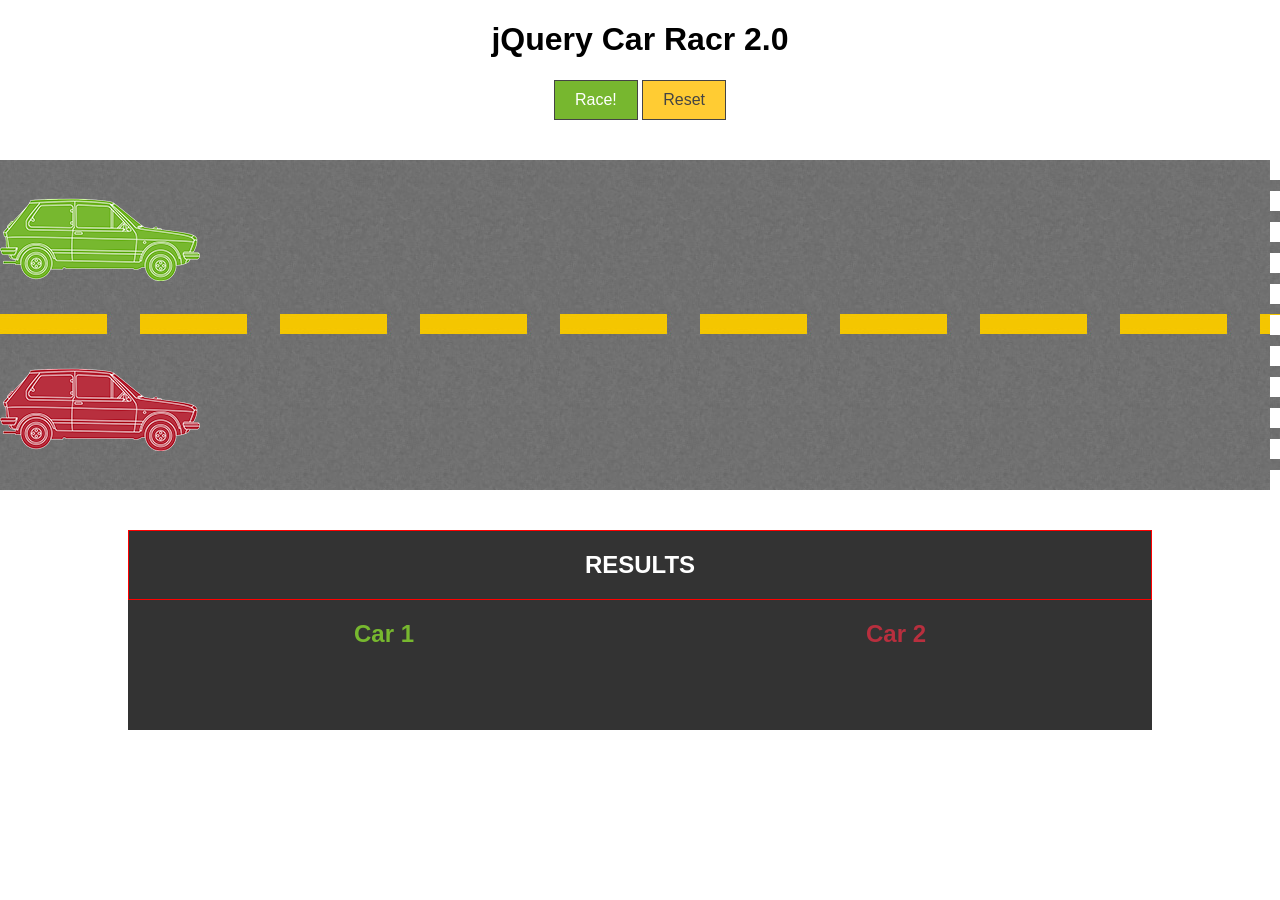
<file: index.html>
<!doctype html>
<html>

    <head>
        <title>jQuery Car Racr 2.0</title>
        
        <link rel="stylesheet" href="css/normalize.css">
        <link rel="stylesheet" href="css/styles.css">
        
    </head>
    
    <body id="race">
        <h1>jQuery Car Racr 2.0</h1>
        
        <input type="button" value="Race!" id="go">
        <input type="button" value="Reset" id="reset">
        
        <div id="racetrack">
            <img src="img/car1.png" alt="Green car" id="car1" class="car">
            <img src="img/car2.png" alt="Red car" id="car2" class="car">
        </div>
        
        <div id="raceInfoContainer" class="clearfix">
            <h2>Results</h2>
            <div id="raceInfo1" class="raceInfo">Car 1<span></span></div>
            <div id="raceInfo2" class="raceInfo">Car 2<span></span></div>
        </div>
        
        <!-- Load the CDN first -->
        <script src="//code.jquery.com/jquery-2.1.4.min.js"></script>
        
        <!-- If CDN fails to load, serve up the local version -->
        <script>window.jQuery || document.write('<script src="js/jquery-2.1.4.js"><\/script>');</script>
        
        <script src="js/script.js"></script>
    </body>


</html>
</file>
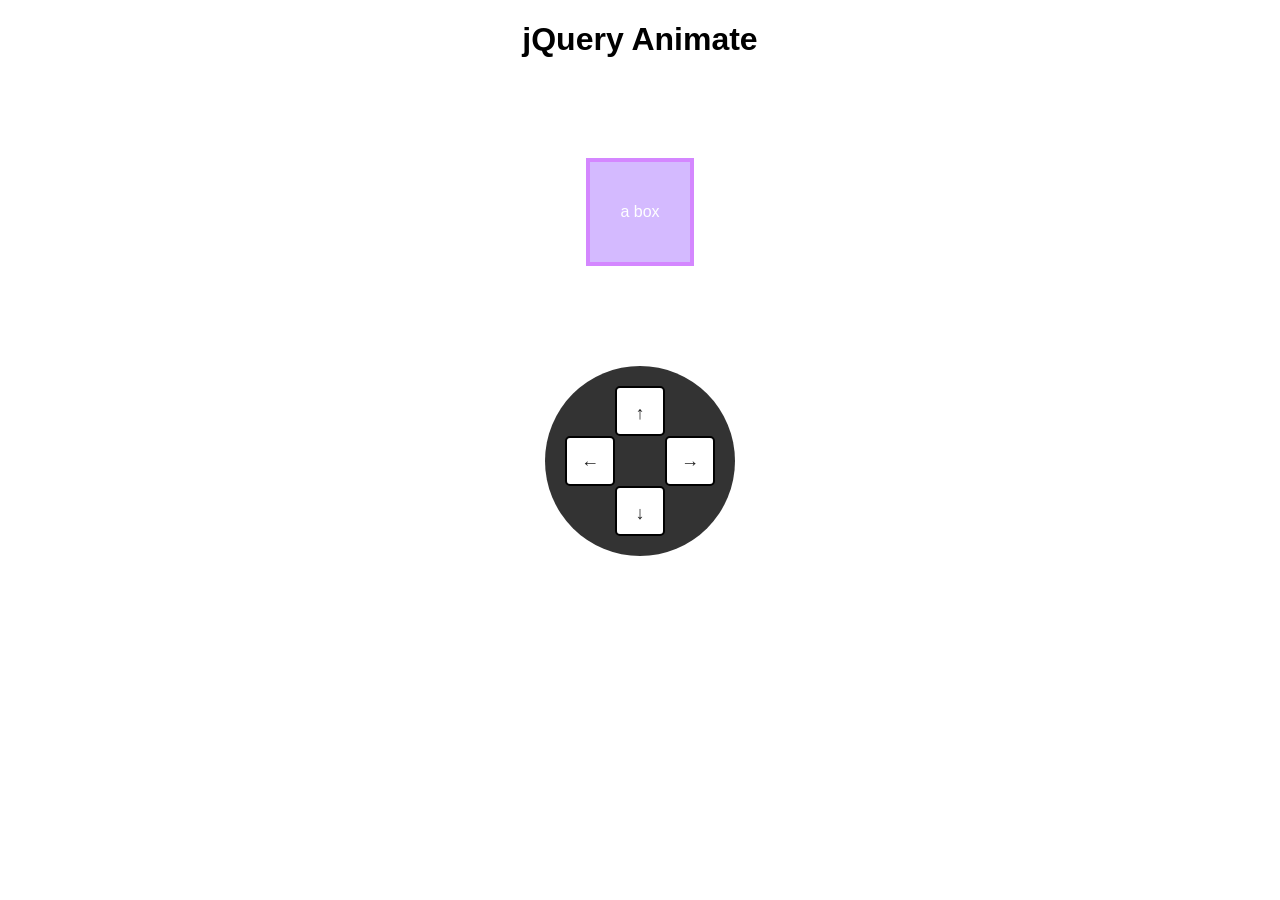
<file: animate.html>
<!doctype html>
<html>

    <head>
        <title>jQuery Animate</title>
        
        <link href="css/normalize.css" rel="stylesheet">
        <link href="css/styles.css" rel="stylesheet">
    </head>
    
    <body>
        
        <h1>jQuery Animate</h1>
        
        <div class="box">a box</div>
        
        <div id="navArrows">
            <button id="left" class="navigationArrow">&larr;</button>
            <button id="up" class="navigationArrow">&uarr;</button>
            <button id="right" class="navigationArrow">&rarr;</button>
            <button id="down" class="navigationArrow">&darr;</button>
        </div>
        
        <!-- Load the CDN first -->
        <script src="//code.jquery.com/jquery-2.1.4.min.js"></script>
        
        <!-- If CDN fails to load, serve up the local version -->
        <script>window.jQuery || document.write('<script src="js/jquery-2.1.4.js"><\/script>');</script>
        
        <script src="js/script2.js"></script>
    </body>
    
</html>
</file>
<file: css/styles.css>
/* styles.css */

body {
    text-align: center;
}

#box {
    height: 200px;
    width: 200px;
    background: #fc3;
    margin: 0 auto;
    text-align: center;
    line-height: 200px;
}

.thing {
    height: 200px;
    width: 200px;
    background: #ac3;
    margin: 20px auto;
    text-align: center;
    line-height: 200px;
    border-top-left-radius: 200px;
}

button {
    background: #933;
    color: white;
    padding: 10px;
    border: solid 2px black;
    border-radius: 5px;
    font-size: 18px;
    margin: 20px 0;
}

body#selectors {
    text-align: left;
}

body#events {
    width: 500px;
    margin: 0 auto;
}

form input {
    display: inline-block;
    margin: 10px 0;
}

/* -------------------
   CAR RACR 2.0
   ------------------- */

#racetrack {
    background: url('../img/road.jpg') center left repeat-x;
    height: 330px;
    border-right: dashed 10px white;
    box-sizing: border-box;
    margin: 40px 0;
}

.car {
    display: block;
    position: relative;
}

#car1 { top: 30px; }
#car2 { top: 100px; }

#raceInfoContainer {
    width: 80%;
    margin: 40px auto 0;
    background: #333;
    height: 200px;
}

#raceInfoContainer h2 {
    color: white;
    text-transform: uppercase;
    border-bottom: solid 1px white;
    padding: 20px 0;
}

.raceInfo {
    font-size: 24px;
    font-weight: bold;
    color: white;
    width: 50%;
    float: left;
}

.raceInfo span {
    display: block;
    font-weight: normal;
    font-size: 18px;
    color: white;
}

#raceInfo1 {
    color: #77b82f;
}

#raceInfo2 {
    color: #b82f3e;
}

input[type="button"] {
    background: #77b72f;
    color: white;
    padding: 10px 20px;
    border: solid 1px #444;
}

input#reset {
    background: #fc3;
    color: #444;
}

.clearfix:after {
    content:"";
    display: table;
    clear: both;
}

/* --------------------------
   STYLES FOR jQUERY CHAINING
   -------------------------- */

.notification-bar {
    display: none;
    position: absolute;
    top: 0;
    left: 0;
    width: 100%;
    background: #333;
    color: white;
    text-align: center;
    padding: 20px;
}

.notification-bar a {
    color: #fc3;
}

/* -------------------------------
   HIDING & SHOWING jQUERY LECTURE
   ------------------------------- */

.hidden {
    display: none;
}

#box1 {
    height: 100px;
    width: 100px;
    background: #fc3;
    color: white;
    border: solid 4px #333;
    margin: 0 auto;
}

/* -------------------------------
   jQUERY ANIMATE LECTURE
   ------------------------------- */

#navArrows {
    position: relative;
    width: 150px;
    height: 150px;
    margin: 100px auto 0;
    background: #333;
    -webkit-border-radius: 100px;
    -moz-border-radius: 100px;
    border-radius: 100px;
    padding: 20px;
}

.navigationArrow {
    width: 50px;
    height: 50px;
    line-height: 50px;
    padding: 0;
    margin: 0;
    position: absolute;
    top: 20px;
    left: 20px;
    background: white;
    color: #222;
}

#up {
    left: 50%;
    margin-left: -25px;
}

#left, #right {
    top: 50%;
    margin-top: -25px;
}

#right {
    right: 20px;
    left: inherit;
}

#down {
    bottom: 20px;
    top: inherit;
    left: 50%;
    margin-left: -25px;
}

.box {
    height: 100px;
    width: 100px;
    background: #a7f;
    color: white;
    border: solid 4px #a1f;
    line-height: 100px;
    margin: 100px auto 0;
    opacity: 0.5;
    
    /* for position properties to work in jQuery animate, you need to make sure the element being animated has a position property defined */
    position: relative;
        
}

/* -------------------------------
   jQUERY CSS LECTURE
   ------------------------------- */

#circle1 {
    display: inline-block;
    background: #8a8d22;
    color: white;
    text-align: center;
    line-height: 140px;
    height: 140px;
    width: 140px;
    margin: 40px;
}

.circleShape {
    -webkit-border-radius: 100%;
    -moz-border-radius: 100%;
    border-radius: 100%;
}















input {
    
}

button {
    
}

body {
    
}
</file>
